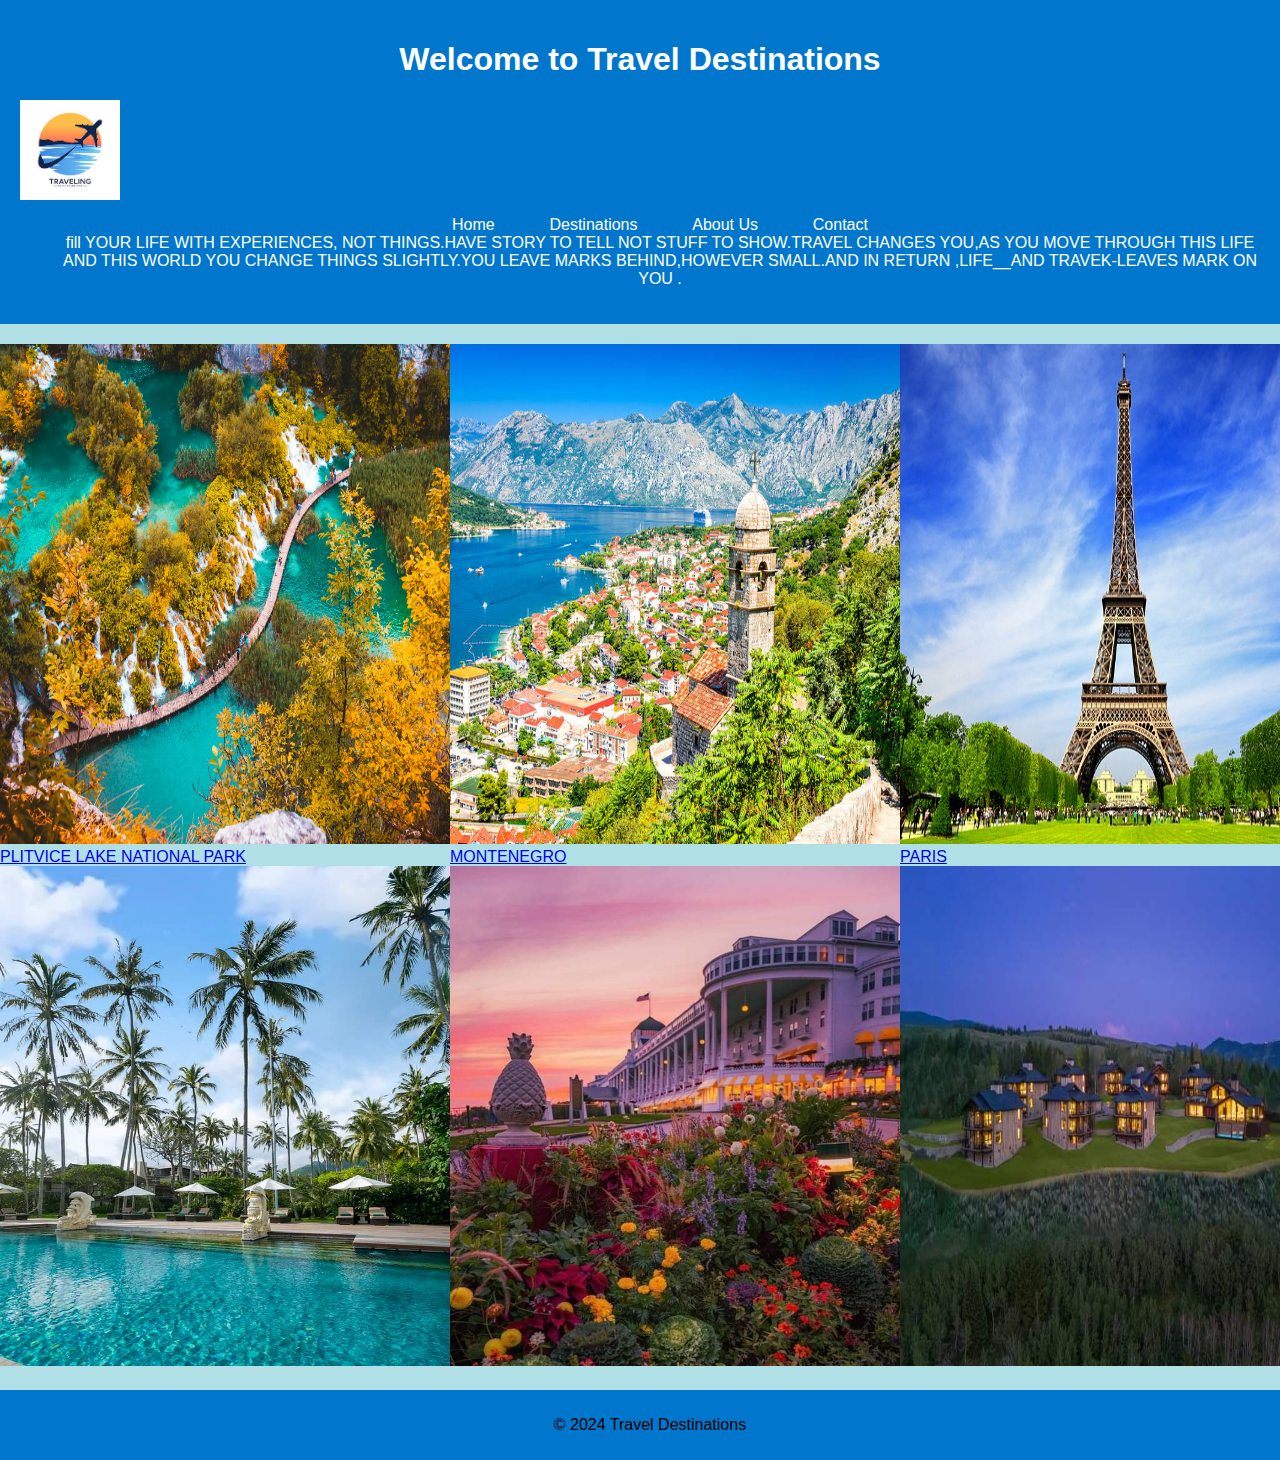
<file: index.html>
<!DOCTYPE html>
<html lang="en">
<head>
    <meta charset="UTF-8">
    <meta name="viewport" content="width=device-width, initial-scale=1.0">
    <link rel="stylesheet" href="styles.css">
    <title>Travel Destinations</title>
</head>
<body>
    <body style="background-color: powderblue;">

    <header>
        <h1>Welcome to Travel Destinations</h1>
         <div class="logo"><img src="logos.jpg" width="100px"></div>
        <nav>
            <ul>
                <li><a href="index.html">Home</a></li>
                <li><a href="destinations.html">Destinations</a></li>
                <li><a href="about.html">About Us</a></li>
                <li><a href="contact.html">Contact</a></li>
                <section class="p3">
                 <p3>fill YOUR LIFE WITH EXPERIENCES, NOT THINGS.HAVE STORY TO TELL NOT STUFF TO SHOW.TRAVEL CHANGES YOU,AS YOU MOVE THROUGH THIS LIFE AND THIS WORLD YOU CHANGE THINGS SLIGHTLY.YOU LEAVE MARKS BEHIND,HOWEVER SMALL.AND IN RETURN ,LIFE__AND TRAVEK-LEAVES MARK ON YOU .</p3>
            </ul>
        </nav>
    </header>
    
    <section class="carousel">
        <div class="carousel-item">
            <img src="place.jpg" alt="place"width="200"height="200">
            <a href="https://example.com/place">PLITVICE LAKE NATIONAL PARK</a>
            <img src="place20.jpg" alt="place20"width="200"height="200">
        </div>
        <div class="carousel-item">
            <img src="place2.jpg" alt="place 2"width="200"height="200">
            <a href="https://example.com/place2">MONTENEGRO</a>
             <img src="place40.jpg" alt="place40"width="200"height="200"> 
        </div>
        <div class="carousel-item">
            <img src="place3.jpg" alt="place3"width="200"height="200">
            <a href="https://example.com/destination3">PARIS</a>
            <img src="place30.jpg" alt="place30"width="200"height="200">



        </div>
    </section>

    <footer>
        <p>&copy; 2024 Travel Destinations</p>
    </footer>
</body>
</html>
</file>
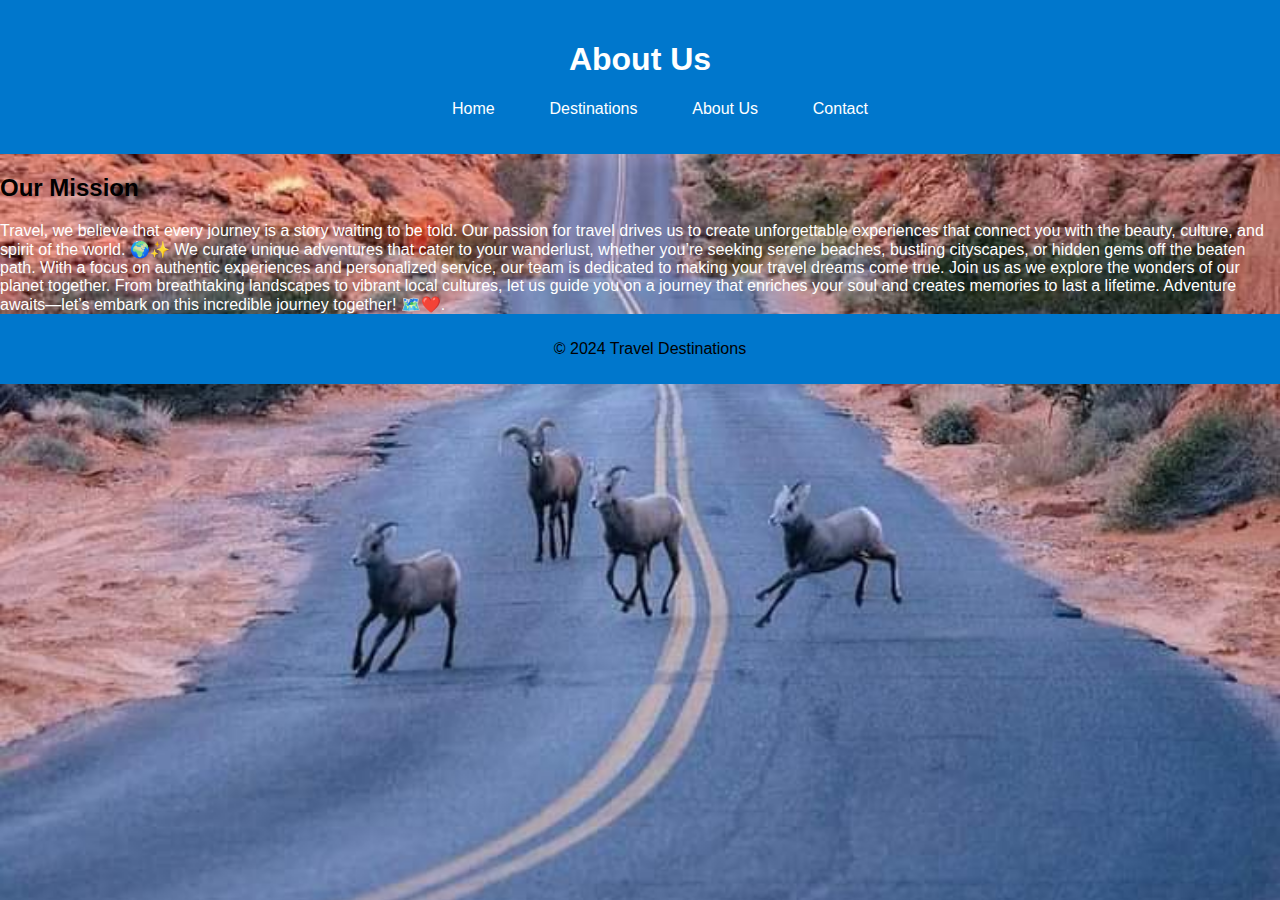
<file: about.html>
<!DOCTYPE html>
<html lang="en">
<head>
    <meta charset="UTF-8">
    <meta name="viewport" content="width=device-width, initial-scale=1.0">
    <link rel="stylesheet" href="styles.css">
    <title>About Us</title>
</head>
<body>
     <body style="background-image:url('place13.jpg');background-repeat: no-repeat;background-size: cover;background-position: center;">
    <header>
        <h1>About Us</h1>
        <nav>
            <ul>
                <li><a href="index.html">Home</a></li>
                <li><a href="destinations.html">Destinations</a></li>
                <li><a href="about.html">About Us</a></li>
                <li><a href="contact.html">Contact</a></li>
            </ul>
        </nav>
    </header>
    
    <section class="poo.k">
        <h2>Our Mission</h2>
        <section class="p1">
        <p1> Travel, we believe that every journey is a story waiting to be told. Our passion for travel drives us to create unforgettable experiences that connect you with the beauty, culture, and spirit of the world. 🌍✨

We curate unique adventures that cater to your wanderlust, whether you’re seeking serene beaches, bustling cityscapes, or hidden gems off the beaten path. With a focus on authentic experiences and personalized service, our team is dedicated to making your travel dreams come true.

Join us as we explore the wonders of our planet together. From breathtaking landscapes to vibrant local cultures, let us guide you on a journey that enriches your soul and creates memories to last a lifetime. Adventure awaits—let’s embark on this incredible journey together! 🗺️❤️.</p1>

    </section>
    
    <footer>
        <p>&copy; 2024 Travel Destinations</p>
    </footer>
</body>
</html>
</file>
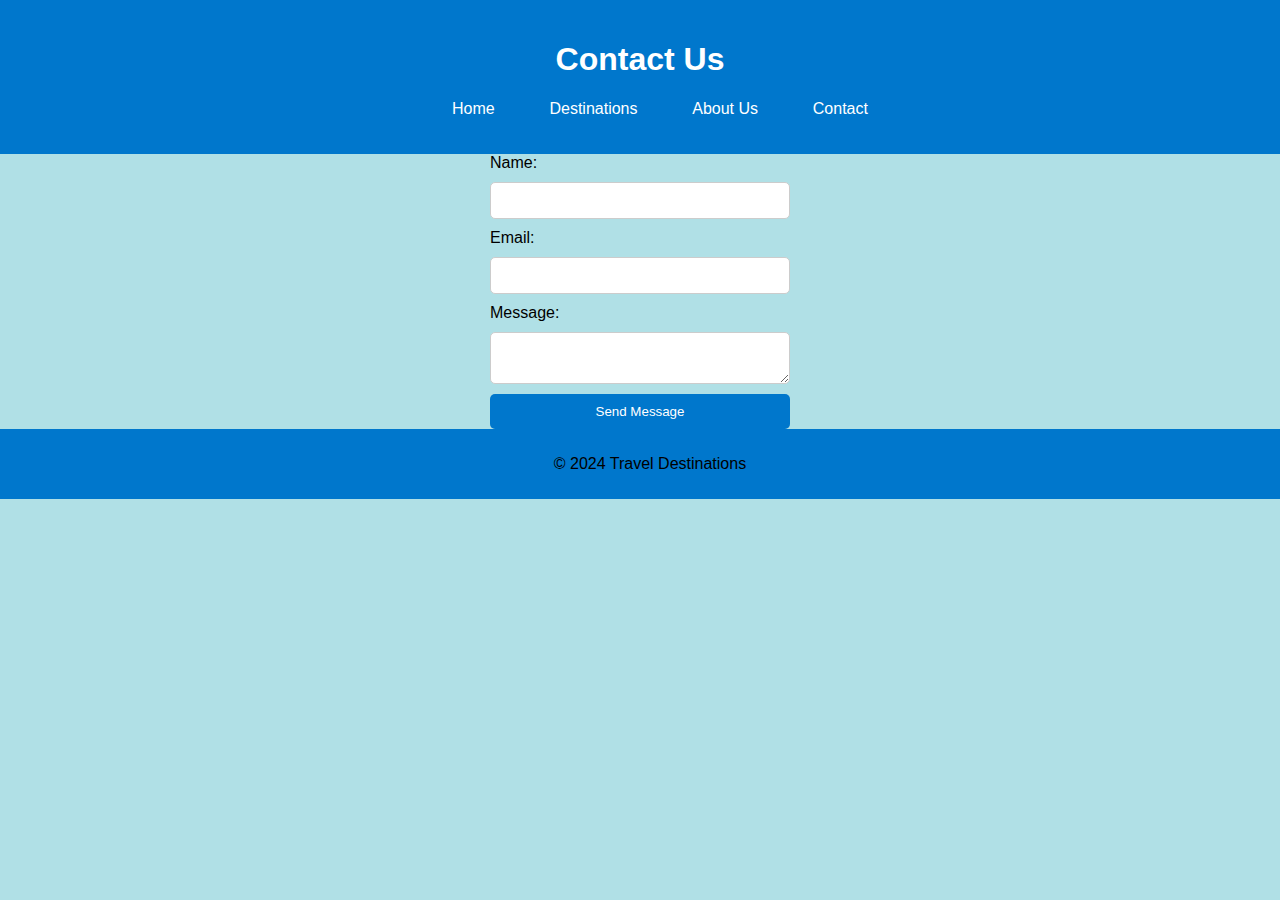
<file: contact.html>
<!DOCTYPE html>
<html lang="en">
<head>
    <meta charset="UTF-8">
    <meta name="viewport" content="width=device-width, initial-scale=1.0">
    <link rel="stylesheet" href="styles.css">
    <title>Contact Us</title>
</head>
<body>
     <body style="background-color: powderblue;">
    <header>
        <h1>Contact Us</h1>
        <nav>
            <ul>
                <li><a href="index.html">Home</a></li>
                <li><a href="destinations.html">Destinations</a></li>
                <li><a href="about.html">About Us</a></li>
                <li><a href="contact.html">Contact</a></li>
            </ul>
        </nav>
    </header>
    
    <section class="contact-form">
        <form action="#" method="POST">
            <label for="name">Name:</label>
            <input type="text" id="name" name="name" required>
            
            <label for="email">Email:</label>
            <input type="email" id="email" name="email" required>
            
            <label for="message">Message:</label>
            <textarea id="message" name="message" required></textarea>
            
            <button type="submit">Send Message</button>
        </form>
    </section>
    
    <footer>
        <p>&copy; 2024 Travel Destinations</p>
    </footer>
</body>
</html>
</file>
<file: styles.css>
body {
    font-family: 'Arial', sans-serif;
    background-color: #f0f8ff;
    margin: 0;
    padding: 0;
}
.logo{
    display: flex;
    
}

header {
    background-color: #0077cc;
    color: white;
    padding: 20px;
    text-align: center;
}

nav a {
    color: white;
    margin: 0 15px;
    text-decoration: none;
    transition: color 0.3s;
    display: inline;
    flex-direction: column;
    text-align: center;

}
nav ul li{
    text-align: center;
    padding: 10px;
    display: inline;
    margin: 0.15px;
    background-color:#0077cc;
    background-size: cover;
    color: white;
    position: 0;
    width: 100%;
}
.pook{
    text-decoration:blink;
    background: white;

}

nav a:hover {
    color: #ffd700;
}

.carousel {
    display:flex;
    flex-direction: row;
    overflow: auto;
    margin: 20px 0;
}
.carouse1-item{
    position: fixed;
    width: 50px;
    transition: 0.5;

}


p{color:black;}
.p1{color: white;}
.p3{color: white;}

.carousel img {
    width: 450px;
    height: 500px;
    transition: transform 0.5s;
}


.carousel img:hover {
    transform: scale(1.05);
}

.container {
    width: 50%;
    margin: auto;
}

.destination-list {
    display:flex;
    flex-direction: row;    
    flex-wrap: all;
    justify-content: space-around;
    background-color:powderblue;



}
.destination-grid: {
    display: grid;
    grid-column-gap: 1rem;
}
.multimedia{
    display: inline-flex;
    background-color: powderblue;

}

.destination-card {
    background: white;
    border: 1px solid #ddd;
    border-radius: 5px;
    margin: 10px;
    padding: 10px;
    width: calc(30% - 20px);
    box-shadow: 0 2px 5px rgba(0,0,0,0.1);
}

footer {
    background-color: #0077cc;
    color: white;
    text-align: center;
    padding: 10px;
    position: relative;
    bottom: 0;
    width: 100%;
}

form {
    display: flex;
    flex-direction: column;
    width: 300px;
    margin: auto;
}

input, textarea {
    margin: 10px 0;
    padding: 10px;
    border: 1px solid #ccc;
    border-radius: 5px;
}

button {
    padding: 10px;
    background-color: #0077cc;
    color: white;
    border: none;
    border-radius: 5px;
    cursor: pointer;
    transition: background-color 0.3s;
}

button:hover {
    background-color: #0059
    }
}
</file>
